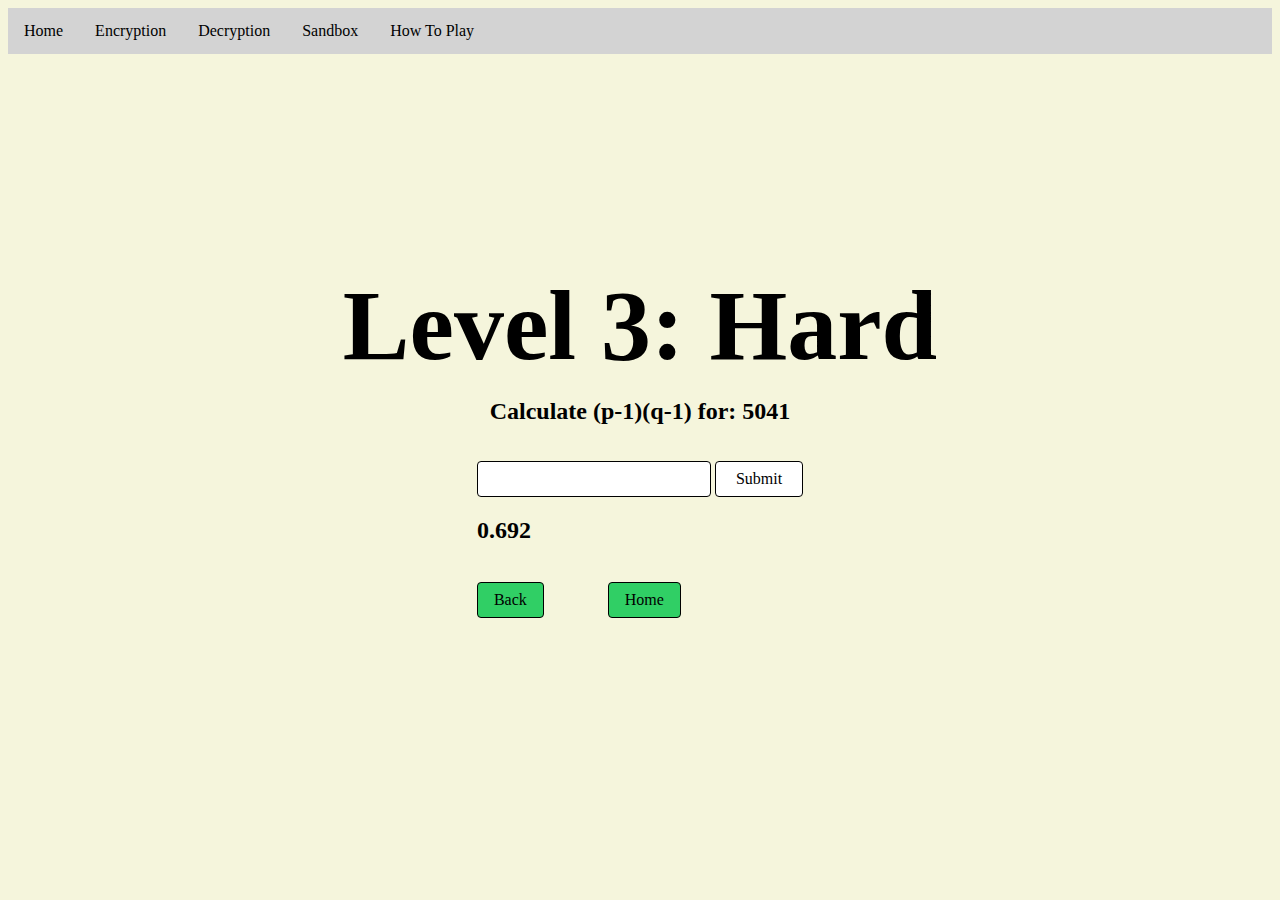
<file: decryptionlevelthree.html>
<!DOCTYPE html>
<html lang="en">
  <head>
    <!-- 
      This is an HTML comment
      You can write text in a comment and the content won't be visible in the page
    -->

    <meta charset="utf-8" />
    <meta name="viewport" content="width=device-width, initial-scale=1" />
    <link rel="icon" href="https://glitch.com/favicon.ico" />

    <!--
      This is the page head - it contains info the browser uses
      Like the title, which appears on the browser tab but not inside the page
      Further down you'll see the content that displays in the page
    -->
    <title>Encryption Game</title>

    <!-- The website stylesheet -->
    <link rel="stylesheet" href="/style.css" />

    <!-- The website JavaScript file -->
  </head>
  <body>
    <!--
      The body includes the content you see in the page
      Each element is defined using tags, like this <div></div>
      The attributes like class="wrapper" let us style elements in the CSS
    -->
    <ul>
  <li><a href="index.html">Home</a></li>
  <li><a href="encryption.html">Encryption</a></li>
  <li><a href="decryption.html">Decryption</a></li>
  <li><a href="sandbox.html">Sandbox</a></li>
  <li><a href="howtoplay.html">How To Play</a></li>
</ul>
    <div class="wrapper">
      <div class="content" role="main">
        <h2 class="title" >Level 3: Hard</h2>
        <h2 id ="question">Level 1</h2>
        <div class="instructions">
          <input id="inputbox" onkeyup="buttonclick()">
          <input type="button" id = "button" value=" Submit " />
          <h2 id ="test"></h2>
          
          <div class="button-container">
            <br>
          <input type="button" style="background-color:#30cf65;margin-right: 30px;" onclick="location.href='decryptionleveltwo.html';" value="Back" />
          <input type="button" style="background-color:#30cf65;margin-left: 30px;" onclick="location.href='index.html';" value="Home" />
          <!--  🚧 TODO: ADD BUTTON HERE -->
          </div>
          <script src="/decryptionlevelthree.js"></script>
          <!-- Once you've added the button from TODO.md, click it in the page -->
          <!-- Check out the function in script.js to see how it works -->
        </div>
      </div>
    </div>
    <!-- The footer holds our remix button — you can keep or delete it ✂ -->
  </body>
</html>
</file>
<file: style.css>
/******************************************************************************
START Glitch hello-app default styles

The styles in this section do some minimal CSS resets, set default fonts and 
colors, and handle the layout for our footer and "Remix on Glitch" button. If
you're new to CSS they may seem a little complicated, but you can scroll down
to this section's matching END comment to see page-specific styles.
******************************************************************************/


/* 
  The style rules specify elements by type and by attributes such as class and ID
  Each section indicates an element or elements, then lists the style properties to apply
  See if you can cross-reference the rules in this file with the elements in index.html
*/

/* Our default values set as CSS variables */
:root {
  --color-bg: #F5F5DC;
  --color-text-main: #000000;
  --color-primary: #FFFFFF;
  --wrapper-height: 87vh;
  --image-max-width: 300px;
  --image-margin: 3rem;
  --font-family: "HK Grotesk";
  --font-family-header: "HK Grotesk";
}

/* Basic page style resets */
* {
  box-sizing: border-box;
}
[hidden] {
  display: none !important;
}

/* Import fonts */
@font-face {
  font-family: HK Grotesk;
  src: url("https://cdn.glitch.me/605e2a51-d45f-4d87-a285-9410ad350515%2FHKGrotesk-Regular.otf?v=1603136326027")
    format("opentype");
}
@font-face {
  font-family: HK Grotesk;
  font-weight: bold;
  src: url("https://cdn.glitch.me/605e2a51-d45f-4d87-a285-9410ad350515%2FHKGrotesk-Bold.otf?v=1603136323437")
    format("opentype");
}

/* Our remix on glitch button */
.btn--remix {
  font-family: HK Grotesk;
  padding: 0.75rem 1rem;
  font-size: 1.1rem;
  line-height: 1rem;
  font-weight: 500;
  height: 2.75rem;
  align-items: center;
  cursor: pointer;
  background: #FFFFFF;
  border: 1px solid #000000;
  box-sizing: border-box;
  border-radius: 4px;
  text-decoration: none;
  color: #000;
  white-space: nowrap;
  margin-left: auto;
}
.btn--remix img {
  margin-right: 0.5rem;
}
.btn--remix:hover {
  background-color: #D0FFF1;
}

/* Navigation grid */
.footer {
  display: flex;
  justify-content: space-between;
  margin: 1rem auto 0;
  padding: 1rem 0 0.75rem 0;
  width: 100%;
  flex-wrap: wrap;
  border-top: 4px solid #fff;
}

.footer a:not(.btn--remix):link,
a:not(.btn--remix):visited {
  font-family: HK Grotesk;
  font-style: normal;
  font-weight: normal;
  font-size: 1.1rem;
  color: #000;
  text-decoration: none;
  border-style: none;
}
.footer a:hover {
  background: var(--color-primary);
}

.footer .links {
  padding: 0.5rem 1rem 1.5rem;
  white-space: nowrap;
}

.divider {
  padding: 0 1rem;
}
/******************************************************************************
END Glitch hello-app default styles
******************************************************************************/

body {
  font-family: HK Grotesk;
  background-color: var(--color-bg);
}

/* Page structure */
.wrapper {
  min-height: var(--wrapper-height);
  display: grid;
  place-items: center;
  margin: 0 1rem;
}
.content {
  display: flex;
  flex-direction: column;
  align-items: center;
  justify-content: center;
}

/* Very light scaling for our illustration */
.title {
  color: #000000;
  font-family: HK Grotesk;
  font-style: normal;
  font-weight: bold;
  font-size: 100px;
  line-height: 105%;
  margin: 0;
}

/* Very light scaling for our illustration */
.illustration {
  max-width: 100%;
  max-height: var(--image-max-width);
  margin-top: var(--image-margin);
}

/* Instructions */
.instructions {
  margin: 1rem auto 0;
}

/* Button - Add it from the README instructions */
button,
input {
  font-family: inherit;
  font-size: 100%;
  background: #FFFFFF;
  border: 1px solid #000000;
  box-sizing: border-box;
  border-radius: 4px;
  padding: 0.5rem 1rem;
  transition: 500ms;
}

/* Subheading */
h2 {
  color: #000000;
}

/* Interactive image */
.illustration:active {
  transform: translateY(0px);
}

/* Button dip
- Toggling this class on and off will move it down and up again
- The button transition property above determines the speed of the translate (500ms)
*/
.dipped {
  transform: translateY(0px);
}

/* Links that open files in the editor */
.fileopener {
  cursor:pointer;
  font-weight:bold;
  border-bottom:3px solid var(--color-primary);
  color: var(--color-secondary);
}
.fileopener:hover {
  border-bottom:3px solid var(--color-secondary);
}
ul {
  list-style-type: none;
  margin: 0;
  padding: 0;
  overflow: hidden;
  background-color: #D3D3D3;
}

li {
  float: left;
}
li a {
  display: block;
  color: black;
  text-align: center;
  padding: 14px 16px;
  text-decoration: none;
}

li a:hover {
  background-color: #FFFFFF;
}
</file>
